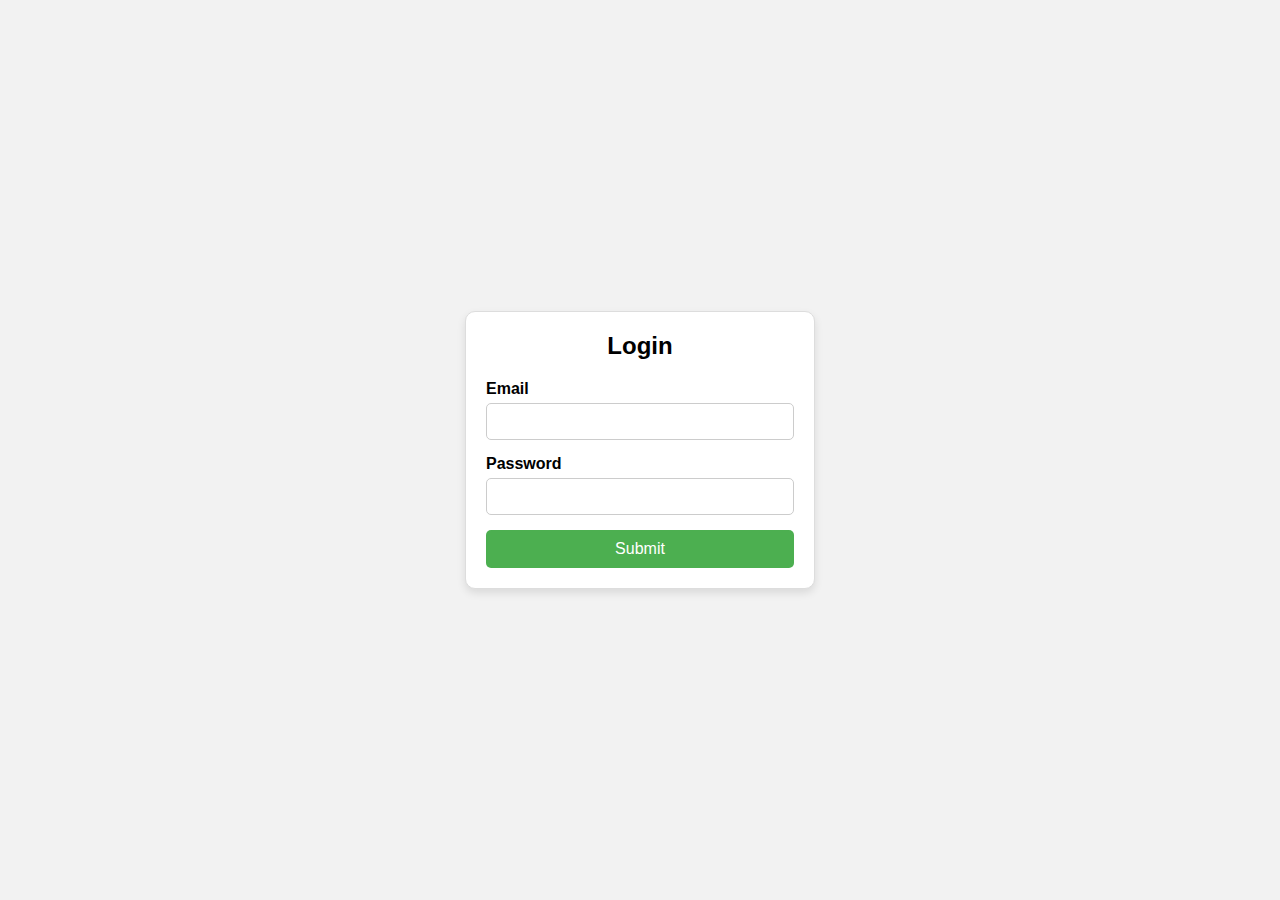
<file: Responsive_Login_Form/index.html>
<!DOCTYPE html>
<html lang="en">
<head>
  <meta charset="UTF-8">
  <title>Login</title>
  <link rel="stylesheet" href="css/style.css">
</head>
<body>
  <div class="login-container">
    <h2>Login</h2>
    <form>
      <label for="email">Email</label>
      <input type="email" id="email" name="email" required>

      <label for="password">Password</label>
      <input type="password" id="password" name="password" required>

      <button type="submit">Submit</button>
    </form>
  </div>
</body>
</html>
</file>
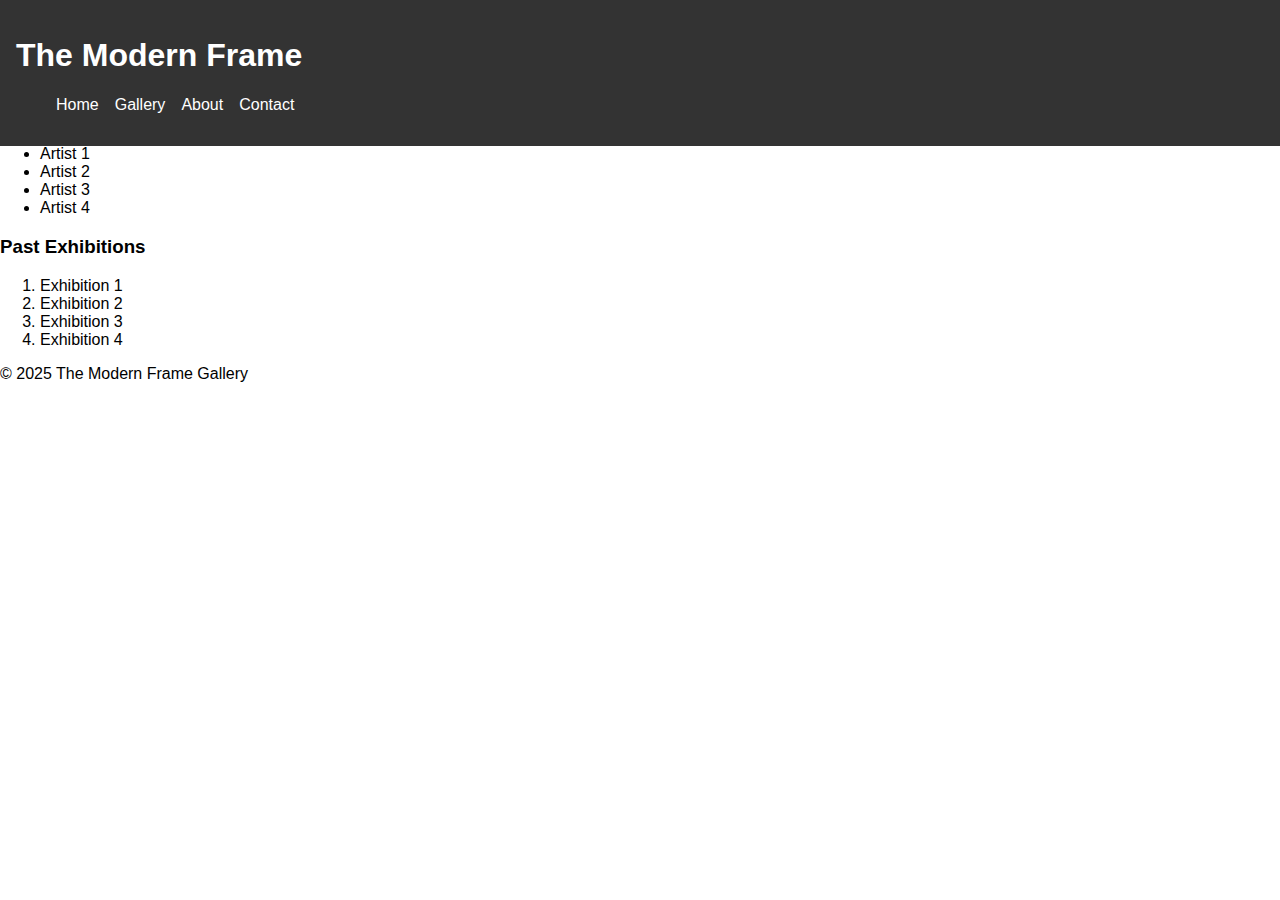
<file: Modern_Frame_Gallery/about.html>
<!DOCTYPE html>
<html lang="en">
<head>
  <meta charset="UTF-8">
  <title>The Modern Frame - About</title>
  <link rel="stylesheet" href="css/style.css">
</head>
<body>
  <header class="fixed-header">
    <h1>The Modern Frame</h1>
    <nav>
      <ul>
        <li><a href="index.html">Home</a></li>
        <li><a href="gallery.html">Gallery</a></li>
        <li><a href="about.html">About</a></li>
        <li><a href="contact.html">Contact</a></li>
      </ul>
    </nav>
  </header>

  <main>
    <section>
      <h2>About The Gallery</h2>
      <p>The Modern Frame is a premier art gallery dedicated to showcasing contemporary art from various artists.</p>
      <h3>Notable Artists</h3>
      <ul>
        <li>Artist 1</li>
        <li>Artist 2</li>
        <li>Artist 3</li>
        <li>Artist 4</li>
      </ul>

      <h3>Past Exhibitions</h3>
      <ol>
        <li>Exhibition 1</li>
        <li>Exhibition 2</li>
        <li>Exhibition 3</li>
        <li>Exhibition 4</li>
      </ol>
    </section>
  </main>

  <footer>
    <p>&copy; 2025 The Modern Frame Gallery</p>
  </footer>
</body>
</html>
</file>
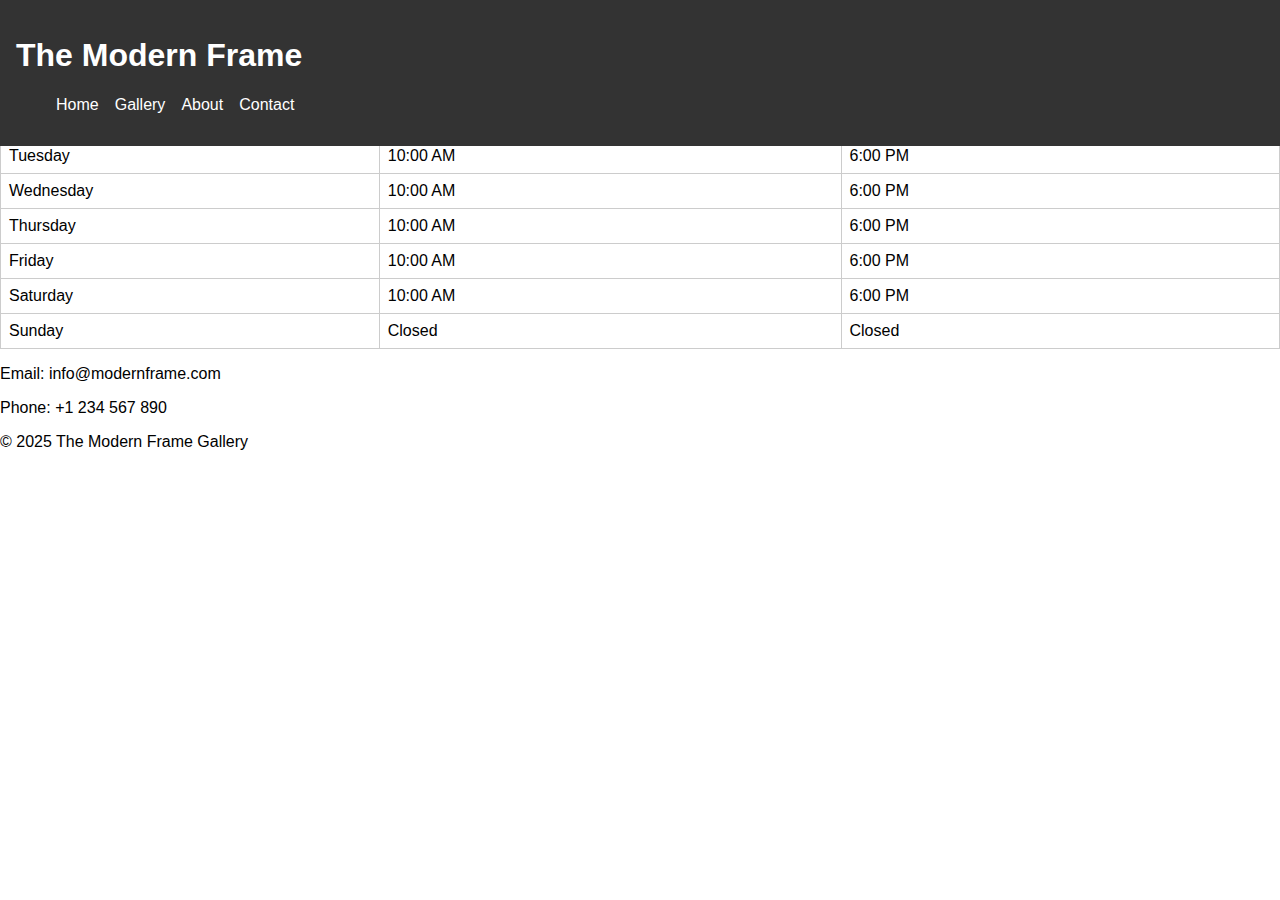
<file: Modern_Frame_Gallery/contact.html>
<!DOCTYPE html>
<html lang="en">
<head>
  <meta charset="UTF-8">
  <title>The Modern Frame - Contact</title>
  <link rel="stylesheet" href="css/style.css">
</head>
<body>
  <header class="fixed-header">
    <h1>The Modern Frame</h1>
    <nav>
      <ul>
        <li><a href="index.html">Home</a></li>
        <li><a href="gallery.html">Gallery</a></li>
        <li><a href="about.html">About</a></li>
        <li><a href="contact.html">Contact</a></li>
      </ul>
    </nav>
  </header>

  <main>
    <section>
      <h2>Contact Us</h2>
      <table>
        <tr>
          <th>Day</th>
          <th>Opening Time</th>
          <th>Closing Time</th>
        </tr>
        <tr>
          <td>Monday</td>
          <td>10:00 AM</td>
          <td>6:00 PM</td>
        </tr>
        <tr>
          <td>Tuesday</td>
          <td>10:00 AM</td>
          <td>6:00 PM</td>
        </tr>
        <tr>
          <td>Wednesday</td>
          <td>10:00 AM</td>
          <td>6:00 PM</td>
        </tr>
        <tr>
          <td>Thursday</td>
          <td>10:00 AM</td>
          <td>6:00 PM</td>
        </tr>
        <tr>
          <td>Friday</td>
          <td>10:00 AM</td>
          <td>6:00 PM</td>
        </tr>
        <tr>
          <td>Saturday</td>
          <td>10:00 AM</td>
          <td>6:00 PM</td>
        </tr>
        <tr>
          <td>Sunday</td>
          <td>Closed</td>
          <td>Closed</td>
        </tr>
      </table>
      <p>Email: info@modernframe.com</p>
      <p>Phone: +1 234 567 890</p>
    </section>
  </main>

  <footer>
    <p>&copy; 2025 The Modern Frame Gallery</p>
  </footer>
</body>
</html>
</file>
<file: Responsive_Login_Form/css/style.css>
* {
  box-sizing: border-box;
  margin: 0;
  padding: 0;
  font-family: Arial, sans-serif;
}

body {
  height: 100vh;
  display: flex;
  justify-content: center;
  align-items: center;
  background-color: #f2f2f2;
}

.login-container {
  width: 350px;
  padding: 20px;
  border: 1px solid #ddd;
  border-radius: 10px;
  background-color: #fff;
  box-shadow: 0 4px 8px rgba(0, 0, 0, 0.1);
}

h2 {
  text-align: center;
  margin-bottom: 20px;
}

form label {
  display: block;
  margin-bottom: 5px;
  font-weight: bold;
}

form input {
  width: 100%;
  padding: 10px;
  margin-bottom: 15px;
  border: 1px solid #ccc;
  border-radius: 5px;
}

button {
  width: 100%;
  padding: 10px;
  background-color: #4CAF50;
  color: white;
  border: none;
  border-radius: 5px;
  font-size: 16px;
  cursor: pointer;
  transition: background-color 0.3s ease;
}

button:hover {
  background-color: #45a049;
}
</file>
<file: Modern_Frame_Gallery/css/style.css>
body {
  font-family: Arial, sans-serif;
  margin: 0;
  padding: 0;
  background-color: #fff;
}
header {
  background: #333;
  color: #fff;
  padding: 1em;
  position: fixed;
  top: 0;
  width: 100%;
}
nav ul {
  list-style: none;
  display: flex;
  gap: 1em;
}
nav ul li a {
  color: white;
  text-decoration: none;
}
.hero img {
  width: 100%;
  max-width: 400px;
}
.badge {
  position: absolute;
  top: 10px;
  left: 10px;
  background: red;
  color: white;
  padding: 5px;
}
.open-house {
  animation: blink 3s infinite;
  font-weight: bold;
  color: green;
}
@keyframes blink {
  0% {opacity: 1;}
  50% {opacity: 0;}
  100% {opacity: 1;}
}
.gallery {
  display: grid;
  grid-template-columns: repeat(2, 1fr);
  gap: 1em;
  margin: 2em 0;
}
.gallery-item img {
  width: 100%;
  border-radius: 8px;
  box-shadow: 0 4px 8px rgba(0, 0, 0, 0.1);
}
table {
  width: 100%;
  border-collapse: collapse;
  margin: 1em 0;
}
table th, table td {
  padding: 0.5em;
  border: 1px solid #ccc;
}
</file>
